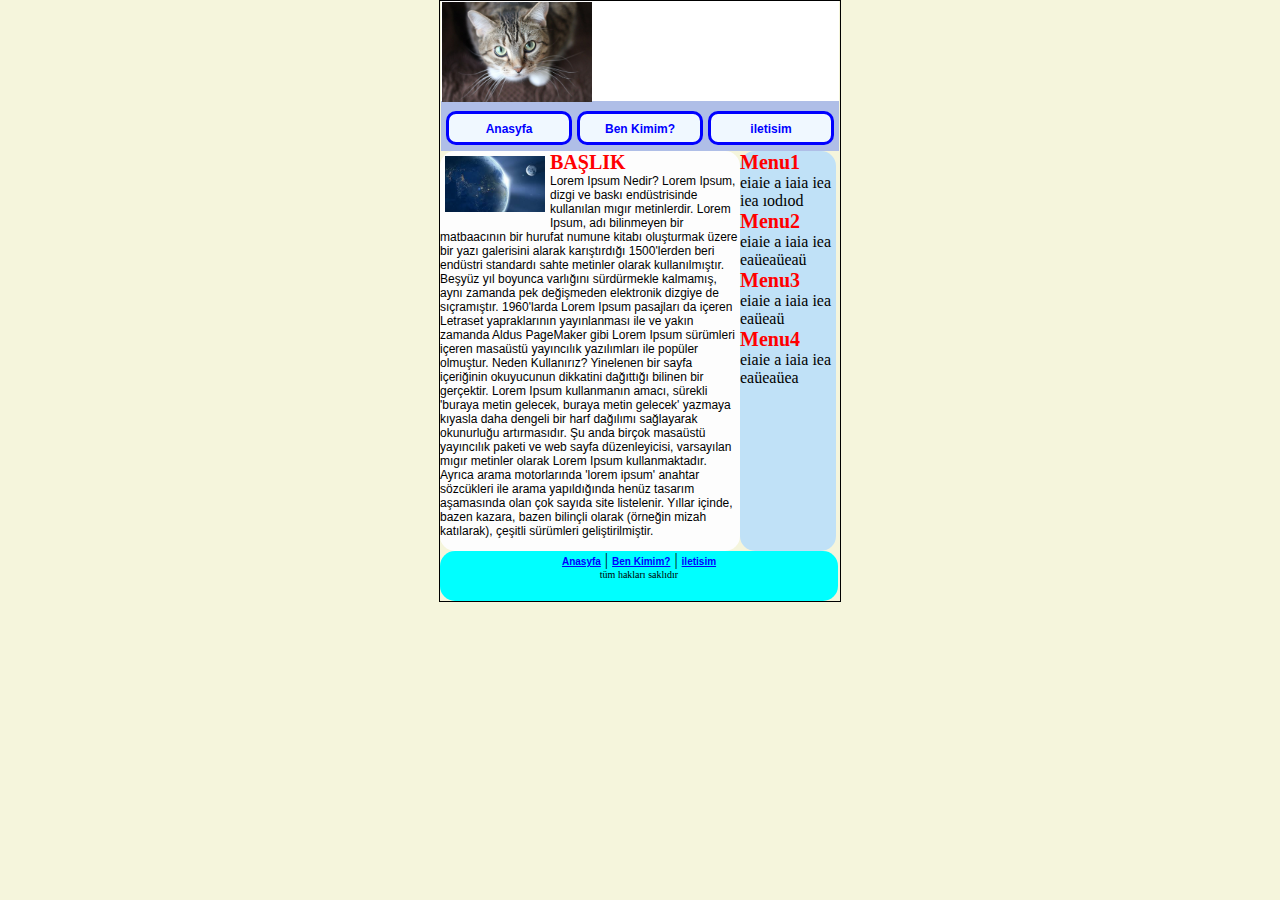
<file: MYPersonalWeb/index.html>
<!DOCTYPE html>
<html lang="eng">
    <head>
        <title>Mehmet ALATAS Personla Website</title>
        <meta name="description" content="Mehmet ALATAS Personla Website">
        <meta name="keywords" content="qa, sdet,tester">
        <link rel="stylesheet" href="style.css">
    </head>
    <body>
        <div id="sayfa">
            <header id="banner">
                <div id="logo">
                   
                    <a href="index.html"> <img src="images/cat.jpg"
                    alt="cat "
                    width="150px"></a>

                </div>
                <div id="sosyal">
                   
                </div>

            </header>
            <nav  id="anamenu">
                <ul>
                    <li><a href="index.html">Anasyfa</a></li>
                    <li><a href="benkimim.html">Ben Kimim?</a></li>
                    <li><a href="iletisim.html">iletisim</a></li>
      
                </ul>

            </nav>
            <article id="icerik">
                <img class="resim" src="images/world.jpg" 
                alt="world" title="world from space">
                <h1 class="baslik">BAŞLIK</h1>
                <p class="metin">
                    Lorem Ipsum Nedir?
Lorem Ipsum, dizgi ve baskı endüstrisinde kullanılan mıgır metinlerdir. Lorem Ipsum, adı bilinmeyen bir matbaacının bir hurufat numune kitabı oluşturmak üzere bir yazı galerisini alarak karıştırdığı 1500'lerden beri endüstri standardı sahte metinler olarak kullanılmıştır. Beşyüz yıl boyunca varlığını sürdürmekle kalmamış, aynı zamanda pek değişmeden elektronik dizgiye de sıçramıştır. 1960'larda Lorem Ipsum pasajları da içeren Letraset yapraklarının yayınlanması ile ve yakın zamanda Aldus PageMaker gibi Lorem Ipsum sürümleri içeren masaüstü yayıncılık yazılımları ile popüler olmuştur.

Neden Kullanırız?
Yinelenen bir sayfa içeriğinin okuyucunun dikkatini dağıttığı bilinen bir gerçektir. Lorem Ipsum kullanmanın amacı, sürekli 'buraya metin gelecek, buraya metin gelecek' yazmaya kıyasla daha dengeli bir harf dağılımı sağlayarak okunurluğu artırmasıdır. Şu anda birçok masaüstü yayıncılık paketi ve web sayfa düzenleyicisi, varsayılan mıgır metinler olarak Lorem Ipsum kullanmaktadır. Ayrıca arama motorlarında 'lorem ipsum' anahtar sözcükleri ile arama yapıldığında henüz tasarım aşamasında olan çok sayıda site listelenir. Yıllar içinde, bazen kazara, bazen bilinçli olarak (örneğin mizah katılarak), çeşitli sürümleri geliştirilmiştir.


                </p>

            </article>
            <aside id="yanmenu">
                <h1 class="baslik">Menu1</h1>
                <p>eiaie  a iaia iea
                    iea ıodıod
                </p>
                <h1 class="baslik">Menu2</h1>
                <p>eiaie  a iaia iea
                    eaüeaüeaü                </p>
                <h1 class="baslik">Menu3</h1>
                <p>eiaie  a iaia iea
                    eaüeaü
                </p>
                <h1 class="baslik">Menu4</h1>
                <p>eiaie  a iaia iea
                    eaüeaüea
                </p>

            </aside>
            <footer id="altmenu">
                <ul>
                    <a href="index.html">Anasyfa</a> |
                    <a href="benkimim.html">Ben Kimim?</a> |
                    <a href="iletisim.html">iletisim</a><br>
                    <p class="kucukmetin">tüm hakları saklıdır</p>
      
                </ul>
            </footer>

        </div>
    </body>
</html>
</file>
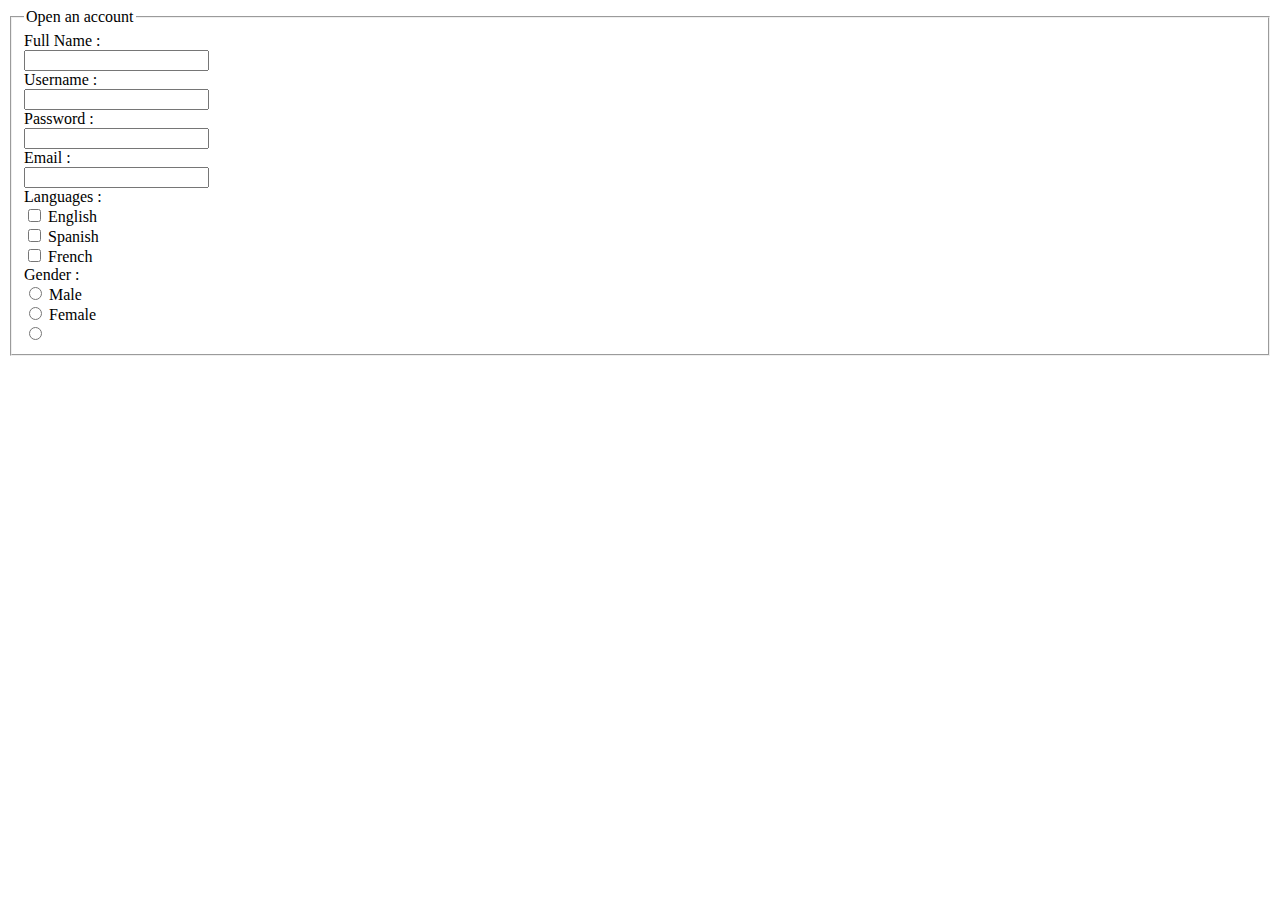
<file: pages/signup.html>
<!DOCTYPE html>
<html>
    <head>
        <title>Signup Page</title>
    </head>
    <body>
        <form>
            <fieldset>
                <legend>Open an account</legend>
                <label>Full Name : </label> <br>
                <input type="text"> <br>
                <label>Username : </label> <br>
                <input type="text"> <br>
                <label>Password : </label> <br>
                <input type="password"><br>
                <label>Email : </label> <br>
                <input type="email"><br>

                <label>Languages : </label> <br>
                <input type="checkbox">
                <label for="">English</label> <br>
                <input type="checkbox">
                <label for="">Spanish</label> <br>
                <input type="checkbox">
                <label for="">French</label> <br>

                <label>Gender  :</label><br>
                <input type="radio">
                <label for="">Male</label> <br>
                <input type="radio">
                <label for="">Female</label> <br>
                <input type="radio">
                




            </fieldset>
        </form>
    </body>
</html>
</file>
<file: MYPersonalWeb/style.css>
/* css dosyası*/

/*BOŞLUKLARI SIFIRLA*/
*{
    margin: 0px;
    padding: 0px;
}

body{
    background-color: beige;
   /* background-image: url("images/world.jpg");*/
    background-repeat:repeat;
    background-attachment:fixed;
    background-position: top;
}
#sayfa{
    width: 400px;
    min-height: 600px;
    border-style: solid;
    border-width: 1px;
    margin: auto;
}
#banner{
    width: 398px;
    height: 100px;
    border-width: 1px;
    margin: auto;
    background-color:white;
}
#logo{
    width: 100px;
    height: 80px;
    border-radius: 15px;
    border-width: 1px;
    background-color:rgb(253, 253, 253);
    position: relative;
    top: 1px;
    left: 1px;
   
}
/*#sosyal{
    width: 180px;
    height: 40px;
    border-style: dotted;
    border-width: 1px;
    background-color:rgb(126, 81, 81);
    float: right;
    position: relative;
    top: 50px;
    right: 10px;

}*/
#anamenu{
    width: 398px;
    height: 50px;
    border-width: 1px;
    margin: auto;
    background-color:rgb(175, 190, 231);
}
#anamenu ul{
   list-style-type: none;
}
#anamenu li{
   border-style: solid;
   border-width: 3px;
   width: 110px;
   border-radius: 10px;
   border-color: blue;
   background-color: aliceblue;
   float: left;
   padding: 5px;
   margin-left: 5px;
   position: relative;
   top: 10px;
   text-align: center;
 }
 #anamenu ul a{
    font-family: Verdana, Geneva, Tahoma, sans-serif;
    text-decoration: none;
    font-weight: bold;
    font-size: 12px;

  }
  #anamenu ul a:link{
    color: blue;
  }
  #icerik {
    width: 300px;
    min-height: 400px;
    border-radius: 15px;
    border-width: 1px;
    background-color:rgb(253, 253, 253);
    float: left;
   
}
#yanmenu {
    width: 96px;
    min-height: 400px;
    border-radius: 15px;
    border-width: 1px;
    background-color:rgb(192, 225, 247);
    float: left;
   
}
.resim{
    float: left;
    width: 100px;
    margin: 5px;

}

.metin{
    color: black;
    font-family: Verdana, Geneva, Tahoma, sans-serif;
    font-size: 12px;
}
.baslik{
    font-family: Georgia, 'Times New Roman', Times, serif;
    font-size: 20px;
    color: red;
    font-weight: bolder;
}
/*alt menu*/
#altmenu {
    width: 398px;
    height: 50px;
    border-radius: 15px;
    border-width: 1px;
    background-color:aqua;
    float: left;
    text-align: center;
    color: black;
   
}
#altmenu a {
   font-family: Verdana, Geneva, Tahoma, sans-serif;
   font-size: 10px;
   font-weight: bolder;
   color: blue;
}

#altmenu a:hover {
    color: red;
 }
 .kucukmetin{
     font-size:  10px; ;
 }
</file>
